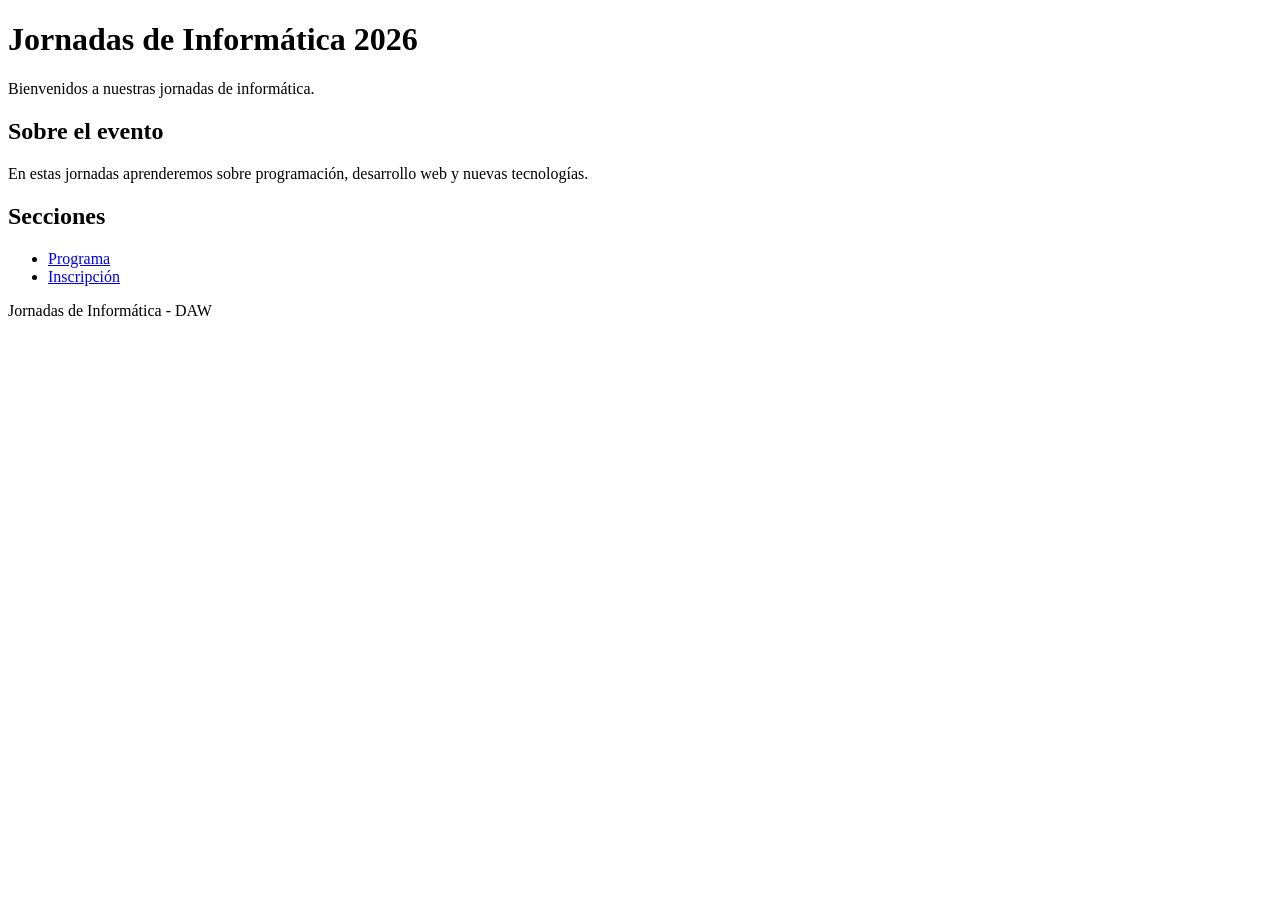
<file: index.html>
<!DOCTYPE html>
<html lang="es">
<head>
    <meta charset="UTF-8">
    <meta name="viewport" content="width=device-width, initial-scale=1.0">
    <title>Jornadas de Informática</title>
</head>
<body>
    <header>
        <h1>Jornadas de Informática 2026</h1>
        <p>Bienvenidos a nuestras jornadas de informática.</p>
    </header>

    <main>
        <h2>Sobre el evento</h2>
        <p>
            En estas jornadas aprenderemos sobre programación,
            desarrollo web y nuevas tecnologías.
        </p>

        <h2>Secciones</h2>
        <nav>
            <ul>
                <li><a href="programa.html">Programa</a></li>
                <li><a href="inscripcion.html">Inscripción</a></li>
            </ul>
        </nav>
    </main>

    <footer>
        <p>Jornadas de Informática - DAW</p>
    </footer>
</body>
</html>
</file>
